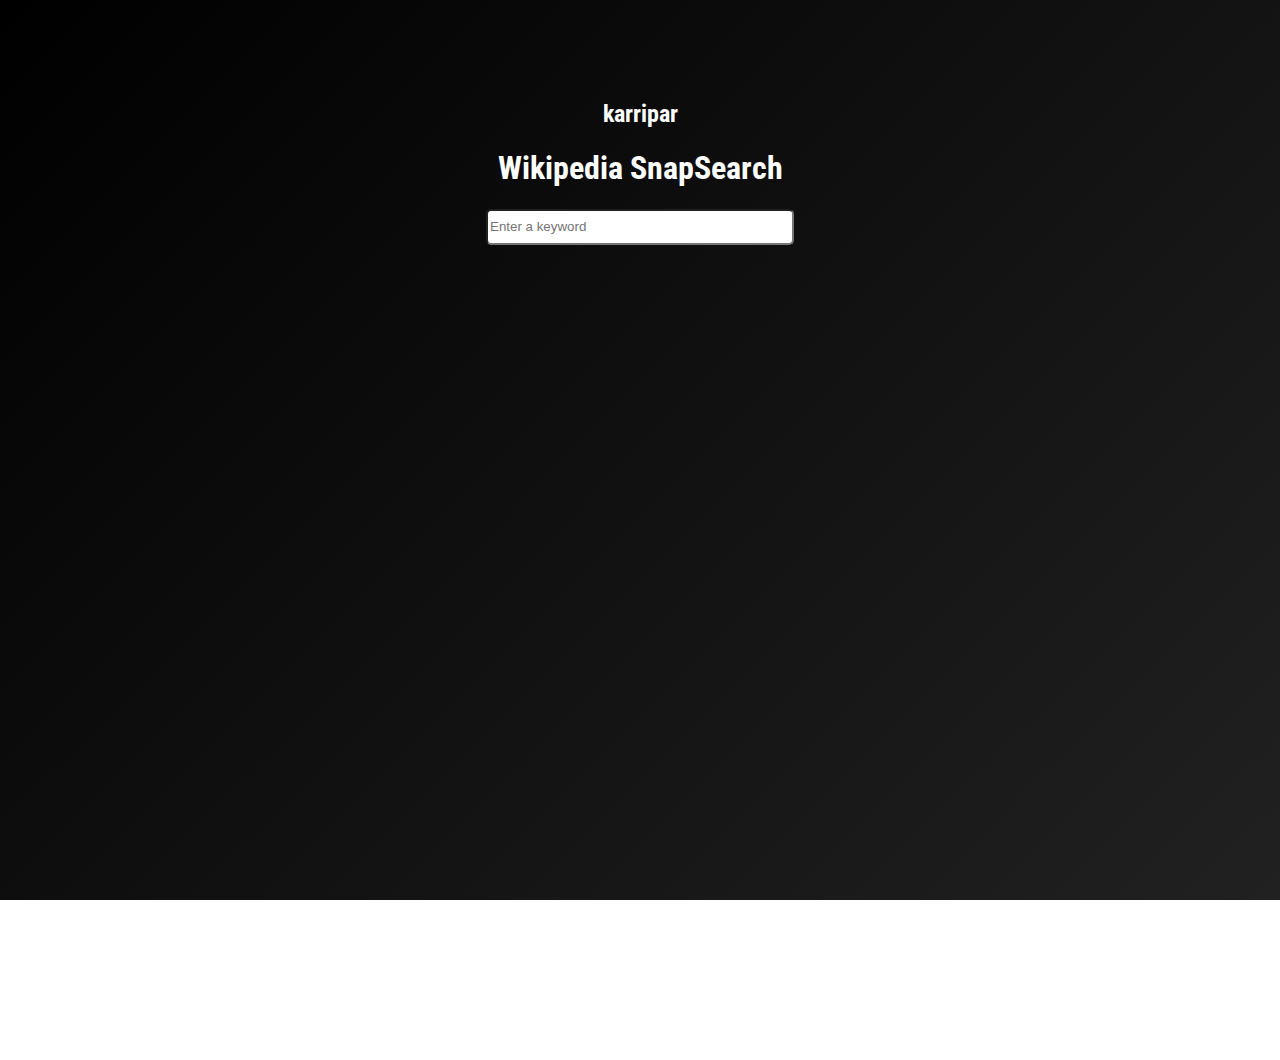
<file: SnapSearch/program/index.html>
<!DOCTYPE html>
<html lang="en">
<head>
    <meta charset="UTF-8">
    <meta name="viewport" content="width=device-width, initial-scale=1.0">
    <title>SnapSearch</title>
    <link href="../css/style.css" rel="stylesheet">
    <meta name="Author" content="Karri Partanen">
    <meta name="description" content="personal page create for the spite of it">
    <link rel="preconnect" href="https://fonts.googleapis.com">
    <link rel="preconnect" href="https://fonts.gstatic.com" crossorigin>
    <link href="https://fonts.googleapis.com/css2?family=Roboto+Condensed&display=swap" rel="stylesheet">
    <link rel="preconnect" href="https://fonts.googleapis.com">
    <link rel="preconnect" href="https://fonts.gstatic.com" crossorigin>
    <link href="https://fonts.googleapis.com/css2?family=Josefin+Sans&display=swap" rel="stylesheet">
    <script src="script.js" defer></script>
    <script src="https://cdnjs.cloudflare.com/ajax/libs/jquery/3.3.1/jquery.min.js"></script>
</head>
<body>
<main>
<h2 class="top-header">karripar</h2>
<h1 class="title">Wikipedia SnapSearch</h1>

<div class="container">
    <div id="result-box">
        <input type="text"
               id="search"
               autocomplete="off"
               placeholder="Enter a keyword"/>
    </div>
</div>
    <div id="results"></div>
</main>
</body>
</html>
</file>
<file: SnapSearch/css/style.css>
html {
    font-family: 'Roboto Condensed', 'Josefin Sans', sans-serif;
    max-width: 100%;
    height: 100%;
    width: auto;
    background: linear-gradient(135deg, #000000, #2c2c2c, #434343, #000000);
    background-size: 400% 400%;
    animation: gradientAnimation 10s ease infinite;
    color: white;
    overflow: hidden;
    /* grey alternative --> linear-gradient(135deg, #2E2E2E, #B3B3B3, #2E2E2E);*/
    /* black alternative --> linear-gradient(135deg, #000000, #4D4D4D, #000000);*/
    /* pink alternative --> linear-gradient(135deg, #FF1493, #FFC0CB, #FF1493);*/
    /* light blue alternative --> linear-gradient(135deg, #3399FF, #99CCFF, #3399FF);*/
}


@keyframes gradientAnimation {
    0% {
        background-position: 0% 50%;
    }
    50% {
        background-position: 100% 50%;
    }
    100% {
        background-position: 0% 50%;
    }
}

body {
    margin: auto;
    justify-content: center;
    background-color: transparent;
    overflow: hidden;
    height: 100%;
    text-align: center;
}

main {
    background-color: transparent;
    height: 100%;
    display: block;
    margin: auto;
    padding: 5rem;

}

.container {
    margin: auto;
    justify-content: center;
}

input[type="text"] {
    width: 300px;
    border-radius: 5px;
    height: 30px;
}

#results {
    margin-top: 20px;
    max-height: 650px;
    overflow-y: auto;
}

.result-item {
    padding: 15px;
    border-radius: 5px;
    background-color: transparent;
    margin-bottom: 15px;
    box-shadow: 0 2px 4px #888888;
    text-align: center;
}

.result-item a {
    text-decoration: none;
    color: #eeeaaa;
    font-size: 18px;
}

.result-item a:hover {
    text-decoration: underline;
}

.result-snippet {
    font-size: 14px;
    color: #eeee;
    margin-top: 5px;
}
</file>
